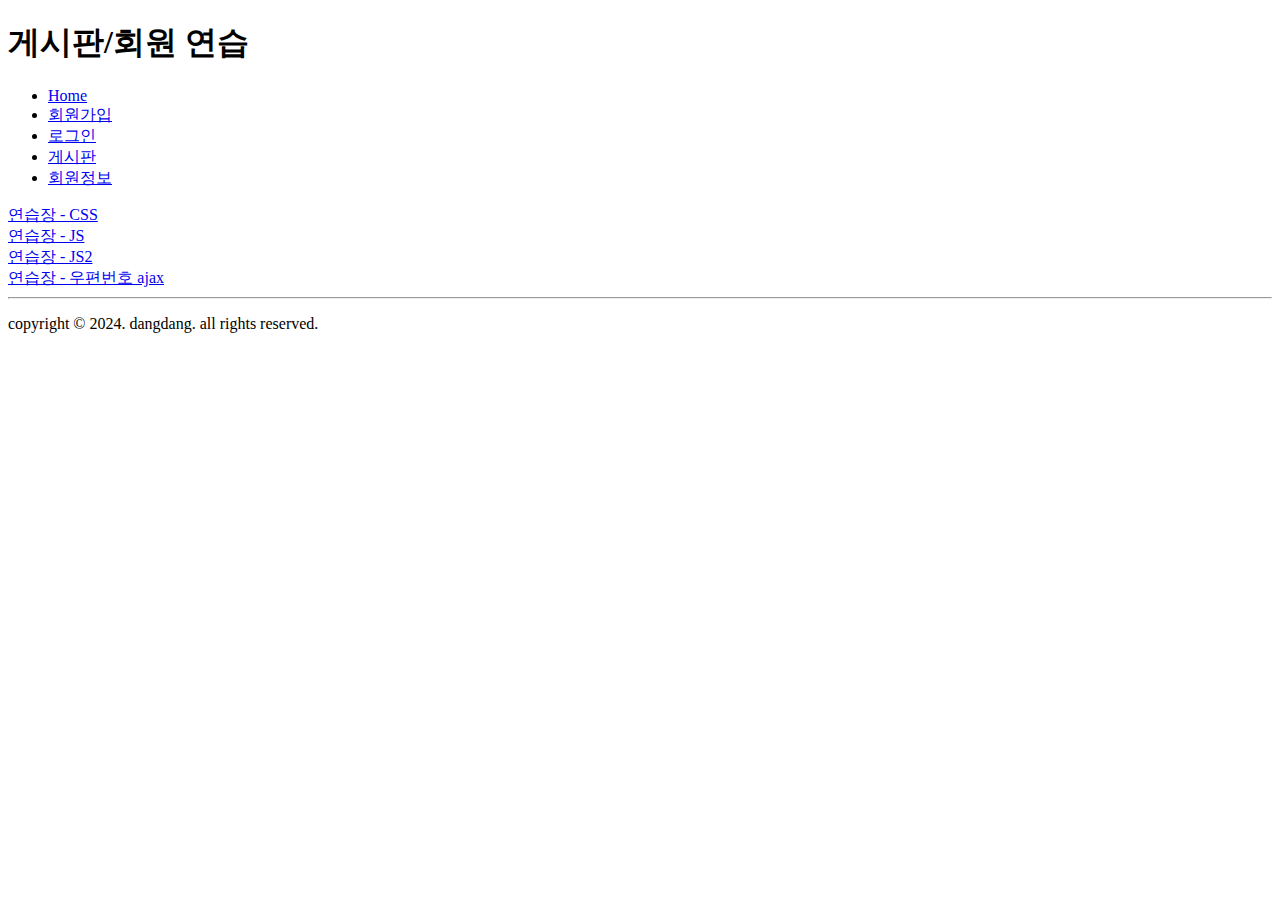
<file: frontend/views/templates/index.html>
<!DOCTYPE html>
<html lang="ko">
<head>
    <meta charset="UTF-8">
    <title>게시판/회원 연습</title>
</head>
<body>
    <header><h1>게시판/회원 연습</h1></header>
    <nav><ul>
        <li><a href="/views/static">Home</a></li>
        <li><a href="/member/join">회원가입</a></li>
        <li><a href="/member/login">로그인</a></li>
        <li><a href="/board/list">게시판</a></li>
        <li><a href="/member/myinfo"> 회원정보</a></li>
    </ul></nav>
    <main>
        <div><a href="/practice/css">연습장 - CSS</a></div>
        <div><a href="/practice/js">연습장 - JS</a></div>
        <div><a href="/practice/js2">연습장 - JS2</a></div>
        <div><a href="/practice/ajax">연습장 - 우편번호 ajax</a></div>
    </main>
    <footer>
        <hr>
        <p>copyright &copy; 2024. dangdang. all rights reserved.</p>
    </footer>
</body>
</html>
</file>
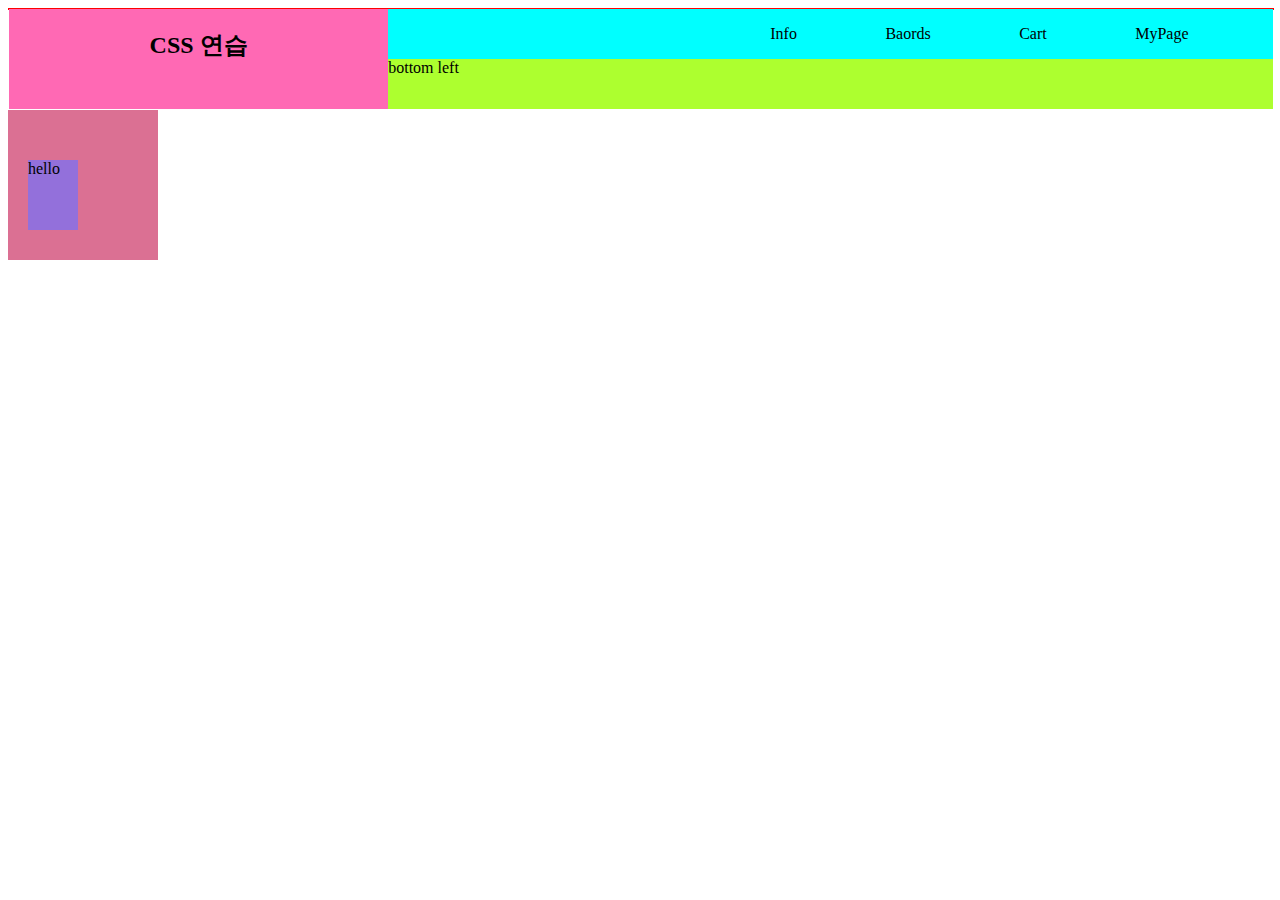
<file: frontend/views/templates/practice/css.html>
<!DOCTYPE html>
<html lang="ko">
<head>
    <meta charset="UTF-8">
    <title>CSS 연습</title>
    <style>
        header { width: 100%; border: 1px solid red; margin: 0 auto }
        #h1 { width: 30%; height: 100px; background: hotpink; float:left; text-align: center  }
        #topright, #bottomleft { width: 70%; height: 50px; }
        #topright { background: aqua; float:right }
        #bottomleft { background: greenyellow; float:right }

        #topright ul { list-style-type: none; text-align: right }
        #topright ul li { display: inline; margin-right: 10% }

        /* ------------ */
        #out { width: 150px; height: 150px; background: palevioletred; margin-top: 100px}
        #in { width: 50px; height: 70px;
            background: mediumpurple;
            position: relative; top: 50px; left: 20px }

    </style>
</head>
<body>
    <header>
        <div id="h1"><h2>CSS 연습</h2></div>
        <div id="topright">
            <ul>
                <li>Info</li>
                <li>Baords</li>
                <li>Cart</li>
                <li>MyPage</li>
            </ul>
        </div>
        <div id="bottomleft">bottom left</div>
    </header>

    <main>
        <div id="out">
            <div id="in">hello</div>
        </div>



    </main>




</body>
</html>
</file>
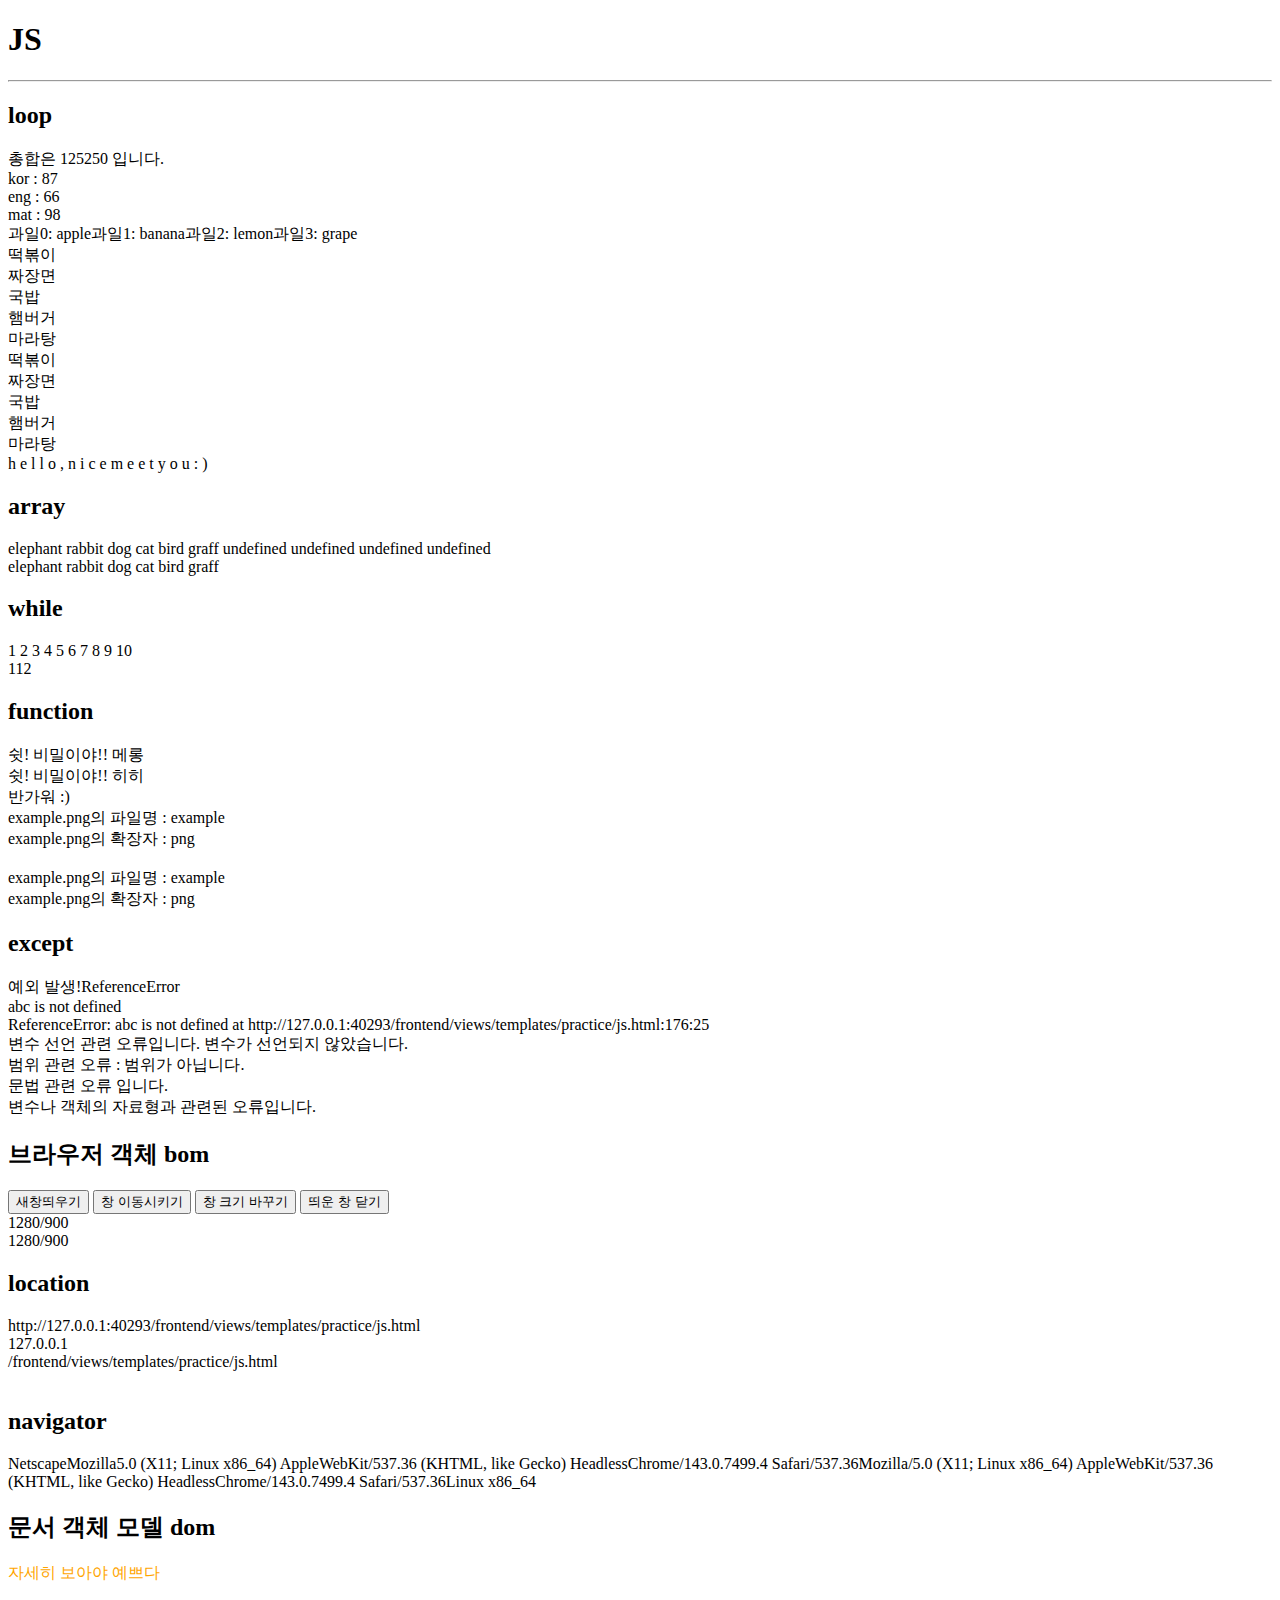
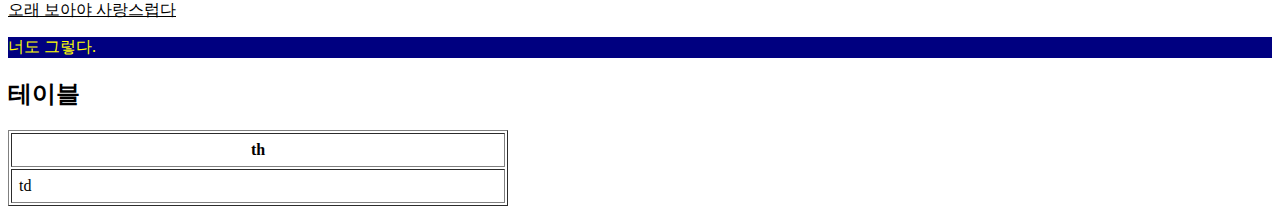
<file: frontend/views/templates/practice/js.html>
<!DOCTYPE html>
<html lang="ko">
<head>
    <meta charset="UTF-8">
    <title>JS</title>
</head>
<body>
  <h1>JS</h1>
  <hr>
  <h2>loop</h2>
  <script>
    // 1 ~ 500 총합을 계산
    let sum = 0;
    for ( let i = 1; i <= 500; ++i ){
      sum += i;
    }
    document.write(`총합은 ${sum} 입니다. <br>`);

    // for-in
    const score = {
      kor: 87,
      eng: 66,
      mat: 98
    };
    for (let key in score) {
      document.write(`${key} : ${score[key]} <br>`);
    }

    const fruits = ['apple', 'banana', 'lemon', 'grape'];

    for (let fruit in fruits) {
      document.write(`과일${fruit}: ${fruits[fruit]}`);
    }
    document.write('<br>');

  // for-of
    const menus = ['떡볶이', '짜장면', '국밥', '햄버거', '마라탕'];
    const say = 'hello, nice meet you :)';

    // 명령형 코드 - 지정한 자리에 들어갈거야
    for (let i=0; i<menus.length; i++){
      document.write(menus[i], '<br>');
    }

    // 선언형 코드 - 컴퓨터 너가 알아서 자리 정해줘~
    for (let menu of menus) {
      document.write(menu, '<br>');
    }

    for (let char of say) {
      document.write(char, ' ');
    }

    document.write('<br>');

  </script>

  <h2>array</h2>
  <script>
    // 자리 갯수 지정
    // let animals = ['elephant', 'rabbit', 'dog', 'cat', 'bird', 'graff'];
    let animals = new Array(10);
    // animals.push('elephant');
    // animals.push('rabbit');
    // animals.push('dog');
    // animals.push('cat');
    // animals.push('bird');
    // animals.push('graff');
    animals[0] = 'elephant';
    animals[1] = 'rabbit';
    animals[2] = 'dog';
    animals[3] = 'cat';
    animals[4] = 'bird';
    animals[5] = 'graff';

    for (let animal of animals) {
      document.write(animal, ' ');
    }

    document.write('<br>');

    // callback
    animals.forEach(animal => document.write(animal, ' '));

  </script>

  <h2>while</h2>
  <script>
    // 1 ~ 10 까지 정수 출력
    let n = 1;
    while(n <= 10){
      document.write(n, ' ');
      n++;
    }

    document.write('<br>');

    // 1 ~ 20까지 숫자 중 3의 배수이거나 5의 배수인 숫자를 제외한 숫자들의 합 구하기
    let num = 0;
    sum = 0;

    while(num < 20){
      num++;
      if (num % 3 == 0 || num % 5 == 0) {
        continue;
      }else {
        sum += num;
      }
    }
    document.write(sum, '<br>');

    // 1 ~ 10 숫자 맞추기
    let great = 7;
    let cnt = 0;
    // while(true) {
    //   let inputnum = Number(prompt('숫자는? (1 ~ 10 중에서 입력하세요.)'));
    //   cnt++;
    //   if (inputnum == great) break;
    // }
    // document.write(`축하합니다. 정답은 ${great} 입니다!! ${cnt}회만에 맞추셨습니다.`);

  </script>

  <h2>function</h2>
  <script>
    // 익명함수
    let secret = function (msg) {
      return `쉿! 비밀이야!! ${msg}`;
    };
    document.write(secret('메롱'), '<br>');
    document.write(secret('히히'), '<br>');

    // 화살표함수
    let arrow = (msg) => { return msg};
    document.write(arrow('반가워 :)'));

    // 호이스팅
    console.log(a); // a 선언만 됨, 초기화는 안됨 undefined
    var a = 5;
    console.log(a); // 5

    console.log(myFunc())
    function myFunc() {
      return 'test :)';
    }

    // let은 호이스팅 안됨
    // console.log(hoiFuc())
    let hoiFuc = () => 'lethoi';

    document.write('<br>');
    // split, slice
    // 파일명과 확장자 분리하기
    let file = 'example.png';
    let filesplit = file.split('.');
    let filename = filesplit[0];
    let fext = filesplit[1];

    document.write(`${file}의 파일명 : ${filename} <br>`);
    document.write(`${file}의 확장자 : ${fext} <br>`);

    document.write('<br>');

    let filename2 = file.slice(0, file.lastIndexOf('.'));
    let fext2 = file.slice(file.lastIndexOf('.')+1);

    document.write(`${file}의 파일명 : ${filename2} <br>`);
    document.write(`${file}의 확장자 : ${fext2} <br>`);

  </script>

  <h2>except</h2>
  <script>
    // 예외처리
    try{
      document.write(`${abc}`, '<br>');
    } catch(e) {
      document.write(`예외 발생!`);
      document.write(e.name, '<br>'); // 오류 종류
      document.write(e.message, '<br>'); // 오류 메시지
      document.write(e.stack, '<br>'); // 오류 추적사항
    }

    // ReferenceError 변수 선언 관련 오류
    try{
      document.write(`${test}`)
    } catch(e) {
      if (e instanceof ReferenceError) {
        document.write(`변수 선언 관련 오류입니다. 변수가 선언되지 않았습니다. <br>`);
      }
    }

    // RangeError 볌위 관련 오류
    try {
      let a = [1, 2, 3];
      a.length = -1;
    } catch(e) {
      if (e instanceof RangeError) {
        document.write(`범위 관련 오류 : 범위가 아닙니다. <br>`);
      }
    }

    // SyntaxError 문법 관련 오류
    try {
      eval("function test() {return 0; ");
    } catch(e) {
      if (e instanceof SyntaxError) {
        document.write(`문법 관련 오류 입니다. <br>`);
      }
    }

    // TypeError 변수나 객체의 자료형과 관련된 오류
    let str = null;
    try {
      console.log(str.toString());
    } catch(e) {
      if (e instanceof TypeError) {
        document.write(`변수나 객체의 자료형과 관련된 오류입니다. <br>`);
      }
    }
  </script>

  <h2>브라우저 객체 bom</h2>
  <div>
    <button type="button" onclick="makeWin()">새창띄우기</button>
    <button type="button" onclick="movWin()">창 이동시키기</button>
    <button type="button" onclick="rszWin()">창 크기 바꾸기</button>
    <button type="button" onclick="closeWin()">띄운 창 닫기</button>
  </div>
  <script>
    // 문서 열기/닫기
    let mywin = null;

    // let makeWin = () => {
    //   mywin = window.open('http://google.co.kr');
    // };

    let closeWin = () => {
      mywin.close();
    };

    // 창 조작
    let makeWin = () => {
      mywin = window.open('about:blank',
        null, 'popup width=300, height=300');
    };

    let movWin = () => {
      mywin.moveTo(550, 550);
    };

    let rszWin = () => {
      mywin.resizeTo(500, 200);
    }

    // screen - 사용자 디스플레이 관련
    document.write(screen.width, '/', screen.height, '<br>');
    document.write(screen.availWidth, '/', screen.availHeight, '<br>');

  </script>

  <h2>location</h2>
  <script>
    let url = location.href;
    document.write(url, '<br>');
    document.write(location.hostname, '<br>');
    document.write(location.pathname, '<br>');
    document.write(location.search, '<br>');
  </script>

  <h2>navigator</h2>
  <script>
    document.write(navigator.appName);
    document.write(navigator.appCodeName);
    document.write(navigator.appVersion);
    document.write(navigator.userAgent);
    document.write(navigator.platform);
  </script>

  <h2>문서 객체 모델 dom </h2>
  <p id = "one" class="first">자세히 보아야 예쁘다</p>
  <p id ="two" class="first">오래 보아야 사랑스럽다</p>
  <p id = "three" class="third">너도 그렇다.</p>
  <script>
    const one = document.getElementById('one');
    one.style.color='orange';

    const two = document.getElementById('two');
    two.style.background = 'bold';
    two.style.textDecoration = 'underline';

    const three = document.getElementById('three');
    three.style.background = 'navy';
    three.style.color = 'yellow';
  </script>

  <h2>테이블</h2>
  <div id="div"></div>
  <script>
    let div = document.querySelector('#div');

    let table = document.createElement('table');
    table.setAttribute('border', '1');
    table.setAttribute('width', '500px');
    table.setAttribute('cellpadding', '7');

    let tr = document.createElement('tr');
    let th = document.createElement('th');
    let txt = document.createTextNode('th');
    th.appendChild(txt);
    tr.appendChild(th);
    table.appendChild(tr);

    tr = document.createElement('tr');
    let td = document.createElement('td');
    txt = document.createTextNode('td');
    td.appendChild(txt);
    tr.appendChild(td);

    table.appendChild(tr);
    div.appendChild(table);

  </script>

  <p></p>
</body>
</html>
</file>
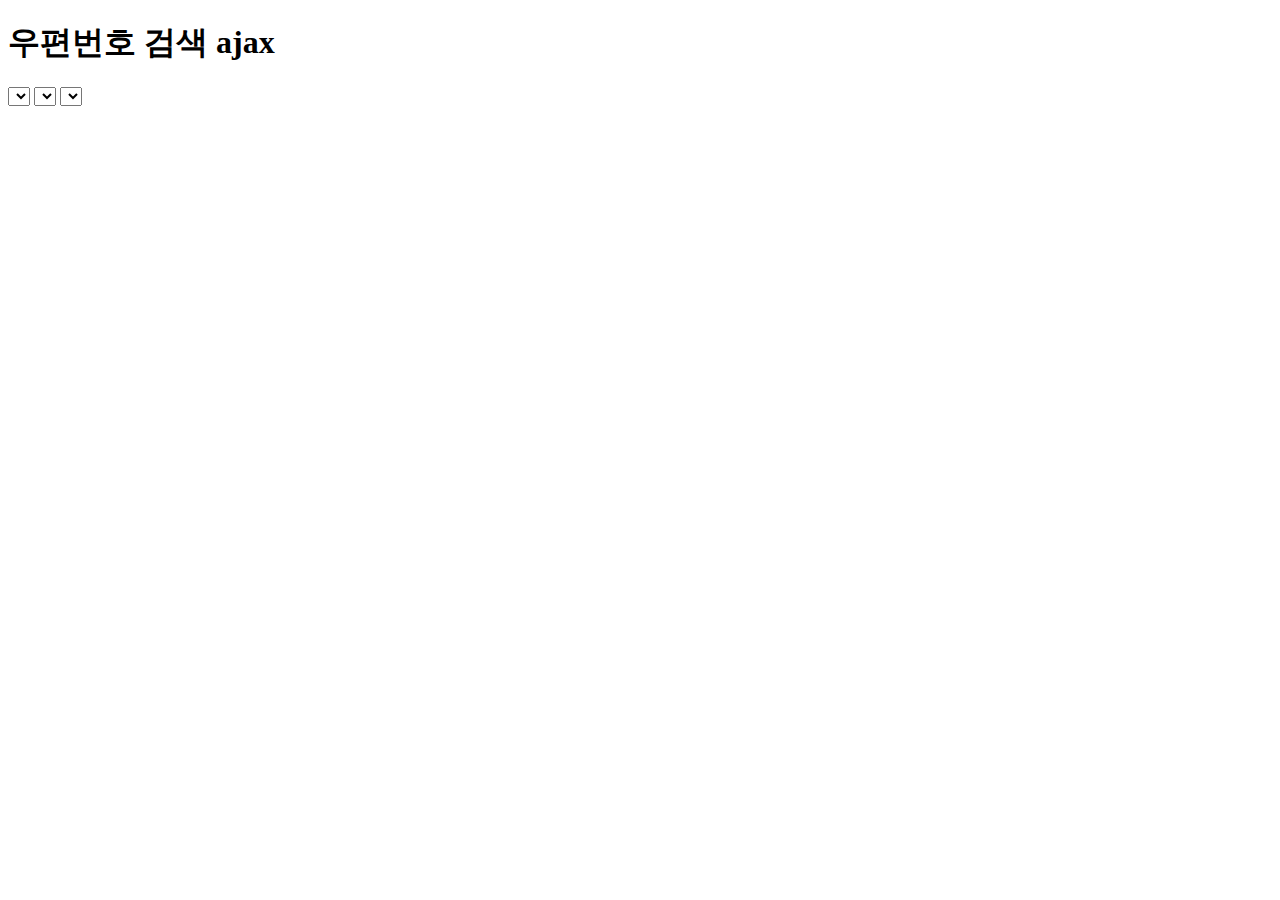
<file: frontend/views/templates/practice/js/ajax.html>
<!DOCTYPE html>
<html lang="en">
<head>
    <meta charset="UTF-8">
    <title>우편번호 검색 ajax</title>
</head>
<body>
    <h1>우편번호 검색 ajax</h1>
    <div>
        <select id="sido" onchange="getGugun()"></select>
        <select id="gugun" onchange="getDong()"></select>
        <select id="dong" onchange="getAddress()"></select>
        <p id="myaddr"></p>
    </div>

    <script>
        let sido = document.querySelector('#sido');
        let gugun = document.querySelector('#gugun');
        let dong = document.querySelector('#dong');

        let zipTitle = (title, node) => {
            let opt = document.createElement('option');
            let txt = document.createTextNode(title);
            opt.appendChild(txt);
            node.appendChild(opt);
        };

        let getSido = () => {
            zipTitle('- 광역시 -', sido);
            zipTitle('- 시/군/구 -', gugun);
            zipTitle('- 읍/면/동 -', dong);

            fetch('')

        }
    </script>
</body>
</html>
</file>
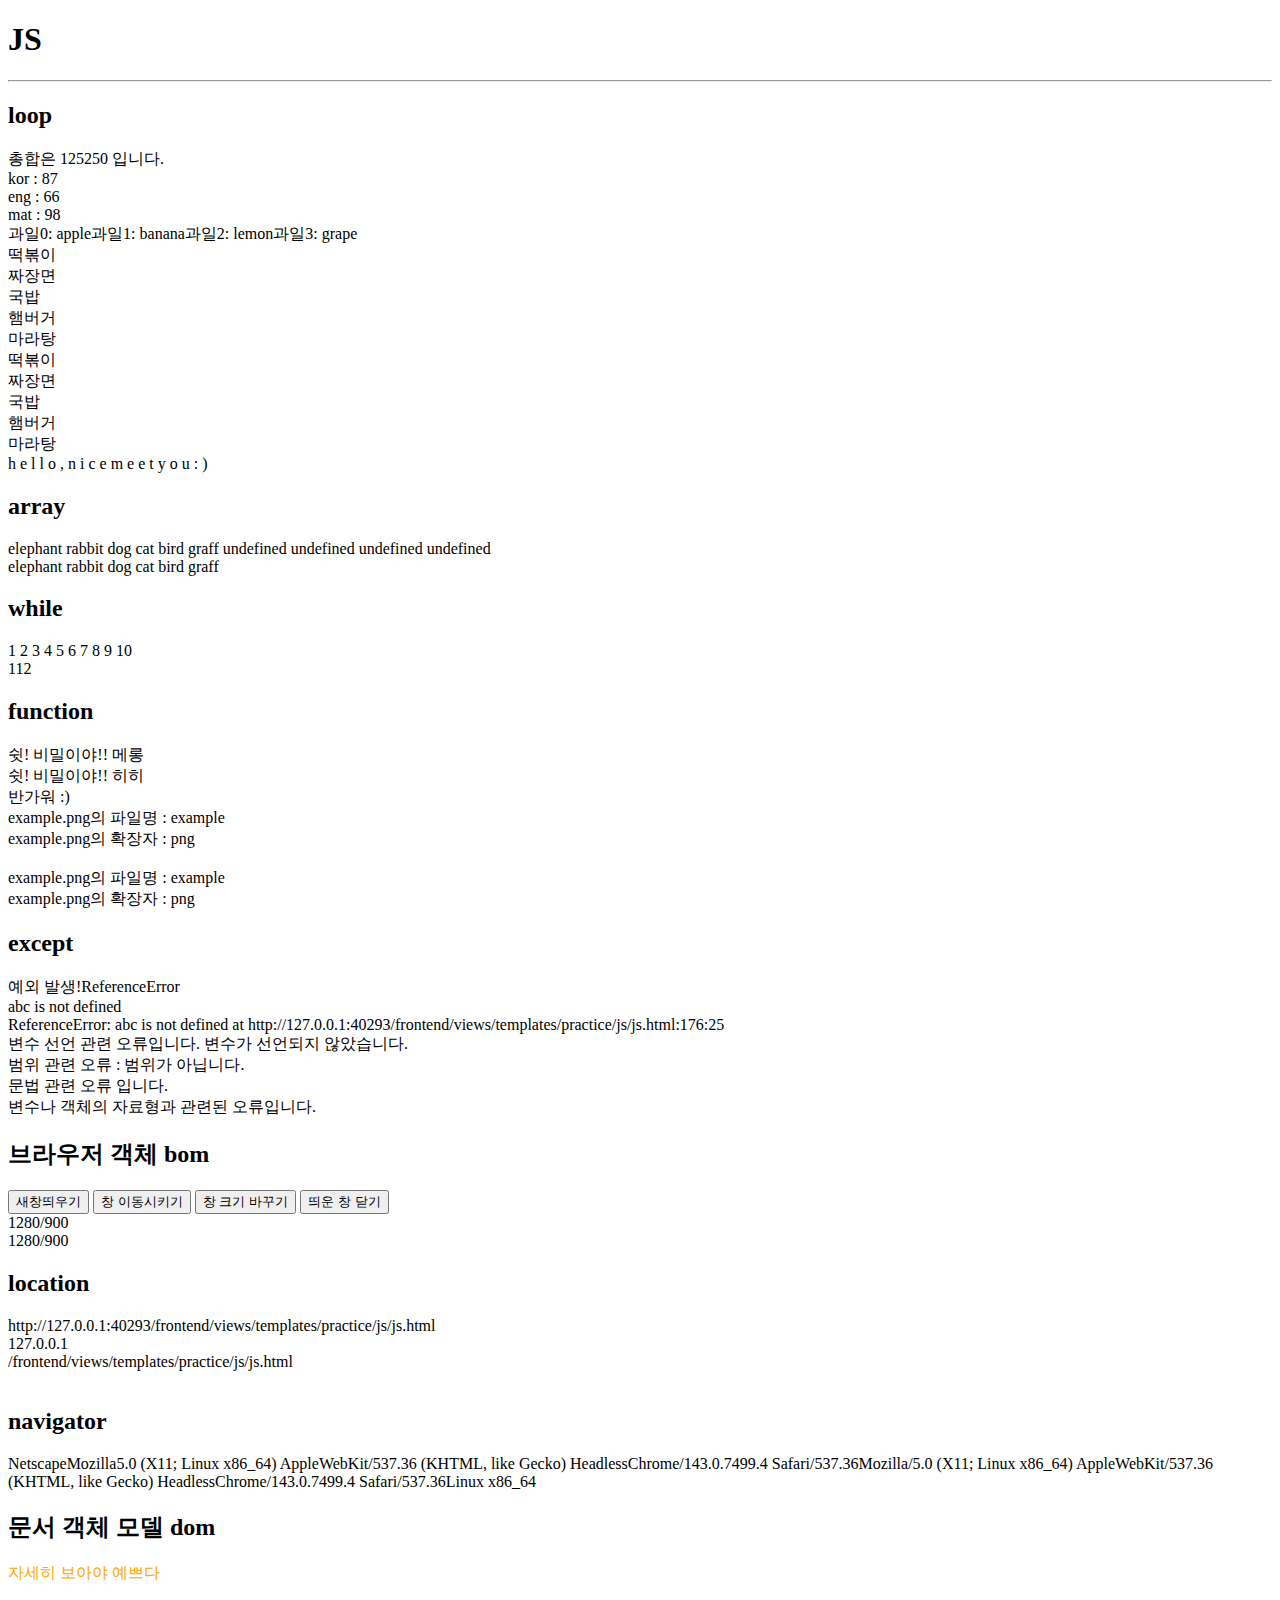
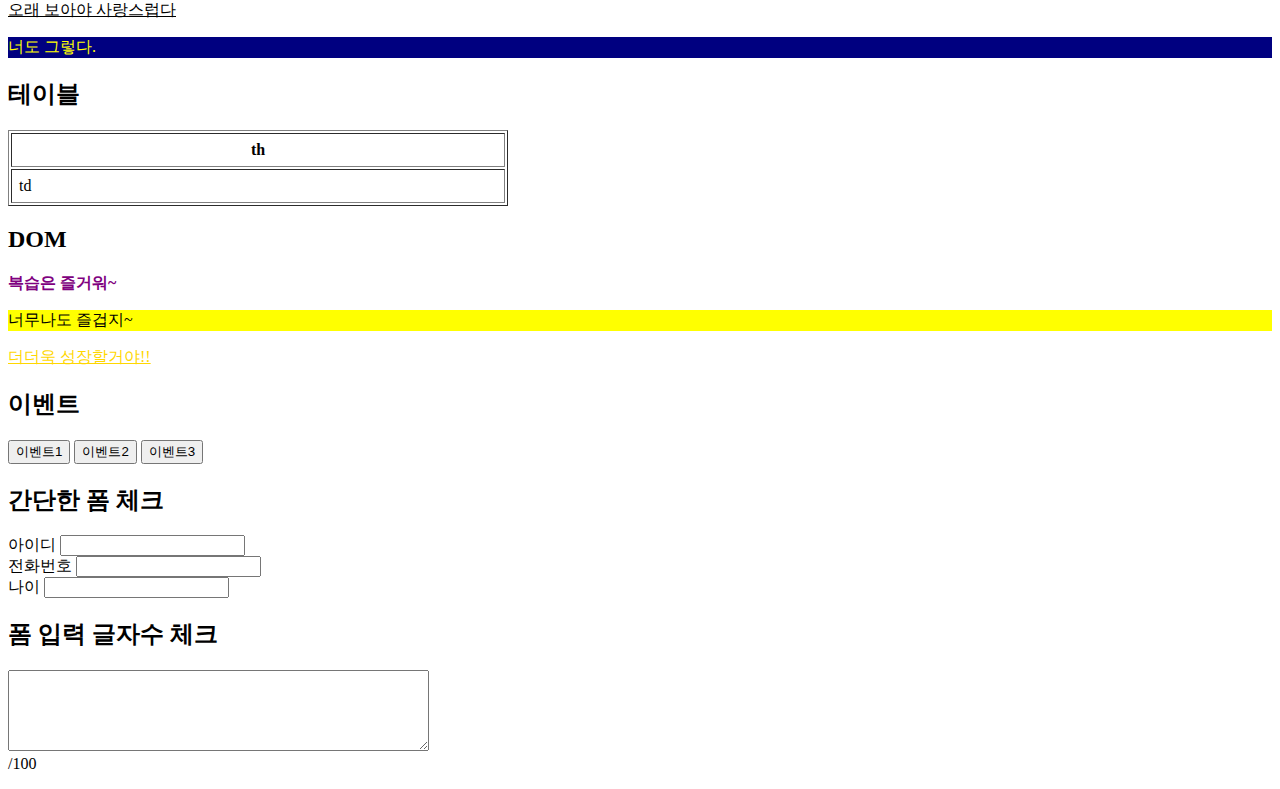
<file: frontend/views/templates/practice/js/js.html>
<!DOCTYPE html>
<html lang="ko">
<head>
    <meta charset="UTF-8">
    <title>JS</title>
</head>
<body>
  <h1>JS</h1>
  <hr>
  <h2>loop</h2>
  <script>
    // 1 ~ 500 총합을 계산
    let sum = 0;
    for ( let i = 1; i <= 500; ++i ){
      sum += i;
    }
    document.write(`총합은 ${sum} 입니다. <br>`);

    // for-in
    const score = {
      kor: 87,
      eng: 66,
      mat: 98
    };
    for (let key in score) {
      document.write(`${key} : ${score[key]} <br>`);
    }

    const fruits = ['apple', 'banana', 'lemon', 'grape'];

    for (let fruit in fruits) {
      document.write(`과일${fruit}: ${fruits[fruit]}`);
    }
    document.write('<br>');

  // for-of
    const menus = ['떡볶이', '짜장면', '국밥', '햄버거', '마라탕'];
    const say = 'hello, nice meet you :)';

    // 명령형 코드 - 지정한 자리에 들어갈거야
    for (let i=0; i<menus.length; i++){
      document.write(menus[i], '<br>');
    }

    // 선언형 코드 - 컴퓨터 너가 알아서 자리 정해줘~
    for (let menu of menus) {
      document.write(menu, '<br>');
    }

    for (let char of say) {
      document.write(char, ' ');
    }

    document.write('<br>');

  </script>

  <h2>array</h2>
  <script>
    // 자리 갯수 지정
    // let animals = ['elephant', 'rabbit', 'dog', 'cat', 'bird', 'graff'];
    let animals = new Array(10);
    // animals.push('elephant');
    // animals.push('rabbit');
    // animals.push('dog');
    // animals.push('cat');
    // animals.push('bird');
    // animals.push('graff');
    animals[0] = 'elephant';
    animals[1] = 'rabbit';
    animals[2] = 'dog';
    animals[3] = 'cat';
    animals[4] = 'bird';
    animals[5] = 'graff';

    for (let animal of animals) {
      document.write(animal, ' ');
    }

    document.write('<br>');

    // callback
    animals.forEach(animal => document.write(animal, ' '));

  </script>

  <h2>while</h2>
  <script>
    // 1 ~ 10 까지 정수 출력
    let n = 1;
    while(n <= 10){
      document.write(n, ' ');
      n++;
    }

    document.write('<br>');

    // 1 ~ 20까지 숫자 중 3의 배수이거나 5의 배수인 숫자를 제외한 숫자들의 합 구하기
    let num = 0;
    sum = 0;

    while(num < 20){
      num++;
      if (num % 3 == 0 || num % 5 == 0) {
        continue;
      }else {
        sum += num;
      }
    }
    document.write(sum, '<br>');

    // 1 ~ 10 숫자 맞추기
    let great = 7;
    let cnt = 0;
    // while(true) {
    //   let inputnum = Number(prompt('숫자는? (1 ~ 10 중에서 입력하세요.)'));
    //   cnt++;
    //   if (inputnum == great) break;
    // }
    // document.write(`축하합니다. 정답은 ${great} 입니다!! ${cnt}회만에 맞추셨습니다.`);

  </script>

  <h2>function</h2>
  <script>
    // 익명함수
    let secret = function (msg) {
      return `쉿! 비밀이야!! ${msg}`;
    };
    document.write(secret('메롱'), '<br>');
    document.write(secret('히히'), '<br>');

    // 화살표함수
    let arrow = (msg) => { return msg};
    document.write(arrow('반가워 :)'));

    // 호이스팅
    console.log(a); // a 선언만 됨, 초기화는 안됨 undefined
    var a = 5;
    console.log(a); // 5

    console.log(myFunc())
    function myFunc() {
      return 'test :)';
    }

    // let은 호이스팅 안됨
    // console.log(hoiFuc())
    let hoiFuc = () => 'lethoi';

    document.write('<br>');
    // split, slice
    // 파일명과 확장자 분리하기
    let file = 'example.png';
    let filesplit = file.split('.');
    let filename = filesplit[0];
    let fext = filesplit[1];

    document.write(`${file}의 파일명 : ${filename} <br>`);
    document.write(`${file}의 확장자 : ${fext} <br>`);

    document.write('<br>');

    let filename2 = file.slice(0, file.lastIndexOf('.'));
    let fext2 = file.slice(file.lastIndexOf('.')+1);

    document.write(`${file}의 파일명 : ${filename2} <br>`);
    document.write(`${file}의 확장자 : ${fext2} <br>`);

  </script>

  <h2>except</h2>
  <script>
    // 예외처리
    try{
      document.write(`${abc}`, '<br>');
    } catch(e) {
      document.write(`예외 발생!`);
      document.write(e.name, '<br>'); // 오류 종류
      document.write(e.message, '<br>'); // 오류 메시지
      document.write(e.stack, '<br>'); // 오류 추적사항
    }

    // ReferenceError 변수 선언 관련 오류
    try{
      document.write(`${test}`)
    } catch(e) {
      if (e instanceof ReferenceError) {
        document.write(`변수 선언 관련 오류입니다. 변수가 선언되지 않았습니다. <br>`);
      }
    }

    // RangeError 볌위 관련 오류
    try {
      let a = [1, 2, 3];
      a.length = -1;
    } catch(e) {
      if (e instanceof RangeError) {
        document.write(`범위 관련 오류 : 범위가 아닙니다. <br>`);
      }
    }

    // SyntaxError 문법 관련 오류
    try {
      eval("function test() {return 0; ");
    } catch(e) {
      if (e instanceof SyntaxError) {
        document.write(`문법 관련 오류 입니다. <br>`);
      }
    }

    // TypeError 변수나 객체의 자료형과 관련된 오류
    let str = null;
    try {
      console.log(str.toString());
    } catch(e) {
      if (e instanceof TypeError) {
        document.write(`변수나 객체의 자료형과 관련된 오류입니다. <br>`);
      }
    }
  </script>

  <h2>브라우저 객체 bom</h2>
  <div>
    <button type="button" onclick="makeWin()">새창띄우기</button>
    <button type="button" onclick="movWin()">창 이동시키기</button>
    <button type="button" onclick="rszWin()">창 크기 바꾸기</button>
    <button type="button" onclick="closeWin()">띄운 창 닫기</button>
  </div>
  <script>
    // 문서 열기/닫기
    let mywin = null;

    // let makeWin = () => {
    //   mywin = window.open('http://google.co.kr');
    // };

    let closeWin = () => {
      mywin.close();
    };

    // 창 조작
    let makeWin = () => {
      mywin = window.open('about:blank',
        null, 'popup width=300, height=300');
    };

    let movWin = () => {
      mywin.moveTo(550, 550);
    };

    let rszWin = () => {
      mywin.resizeTo(500, 200);
    }

    // screen - 사용자 디스플레이 관련
    document.write(screen.width, '/', screen.height, '<br>');
    document.write(screen.availWidth, '/', screen.availHeight, '<br>');

  </script>

  <h2>location</h2>
  <script>
    let url = location.href;
    document.write(url, '<br>');
    document.write(location.hostname, '<br>');
    document.write(location.pathname, '<br>');
    document.write(location.search, '<br>');
  </script>

  <h2>navigator</h2>
  <script>
    document.write(navigator.appName);
    document.write(navigator.appCodeName);
    document.write(navigator.appVersion);
    document.write(navigator.userAgent);
    document.write(navigator.platform);
  </script>

  <h2>문서 객체 모델 dom </h2>
  <p id = "one" class="first">자세히 보아야 예쁘다</p>
  <p id ="two" class="first">오래 보아야 사랑스럽다</p>
  <p id = "three" class="third">너도 그렇다.</p>
  <script>
    const one = document.getElementById('one');
    one.style.color='orange';

    const two = document.getElementById('two');
    two.style.background = 'bold';
    two.style.textDecoration = 'underline';

    const three = document.getElementById('three');
    three.style.background = 'navy';
    three.style.color = 'yellow';
  </script>

  <h2>테이블</h2>
  <div id="div"></div>
  <script>
    let div = document.querySelector('#div');

    let table = document.createElement('table');
    table.setAttribute('border', '1');
    table.setAttribute('width', '500px');
    table.setAttribute('cellpadding', '7');

    let tr = document.createElement('tr');
    let th = document.createElement('th');
    let txt = document.createTextNode('th');
    th.appendChild(txt);
    tr.appendChild(th);
    table.appendChild(tr);

    tr = document.createElement('tr');
    let td = document.createElement('td');
    txt = document.createTextNode('td');
    td.appendChild(txt);
    tr.appendChild(td);

    table.appendChild(tr); 
    div.appendChild(table);

  </script>

  <h2>DOM</h2>
  <div>
    <p id="four" class="firstclass">복습은 즐거워~</p>
    <p id="five" class="firstclass">너무나도 즐겁지~</p>
    <p id="six" class="thirdclass">더더욱 성장할거야!!</p>
  </div>

  <script>
    const four = document.getElementById('four');
    four.style.color = 'purple';
    four.style.fontWeight = 'bold';

    const firstclass = document.getElementsByClassName('firstclass');
    firstclass[1].style.background = 'yellow';

    const six = document.querySelector('#six');
    six.style.color = 'gold';
    six.style.textDecoration = 'underline';
  </script>

  <h2>이벤트</h2>
  <div>
    <button type="button" onclick="sayhello()">이벤트1</button>
    <button type="button" id="btn2">이벤트2</button>
    <button type="button" id="btn3">이벤트3</button>
  </div>

  <script>
    let sayhello = () => { alert('Hello, Nice meet you :)'); };

    let btn2 = document.querySelector('#btn2');
    btn2.onclick = sayhello;

    let btn3 = document.querySelector('#btn3');
    btn3.addEventListener('click', sayhello);

  </script>

  <h2>간단한 폼 체크</h2>
  <form>
    <div>아이디 <input type="text" name="userid" id="userid"></div>
    <div>전화번호 <input type="text" name="phone" id="phone"></div>
    <div>나이 <input type="text" name="age" id="age"></div>
    <p id="msg"></p>
  </form>

  <script>
    // 변수 선언
    const userid = document.querySelector('#userid');
    const phone = document.querySelector('#phone');
    const age = document.querySelector('#age');
    const msg = document.querySelector('#msg');

    // 함수 만들기
    let checkuid = (userid) => {
      let result = '아이디가 올바른 형식이 아닙니다.';
      let re = /^[a-z]{5,17}/;
      if (re.test(userid)) result = '아이디는 올바른 형식입니다.';
      msg.textContent = result;
    };

    let checkphone = (phone) => {
      let result = '전화번호가 올바르지 않습니다.';
      let re = /^01[0179]-\d{3,4}-\d{4}/;
      if (re.test(phone)) result = '전화번호가 올바른 형식입니다.';
      msg.textContent = result;
    }

    let checkage = (age) => {
      let result = '나이형식이 올바르지 않습니다.';
      let re = /^([0-9]|[1-9][0-9]|[01][012][0-9])$/;
      if (re.test(age)) result = '나이형식이 올바릅니다.';
      msg.textContent = result;
    }

    // 이벤트 핸들러 등록
    userid.addEventListener('blur', () => {checkuid(userid.value); });
    phone.addEventListener('blur', () => {checkphone(phone.value); });
    age.addEventListener('blur', () => {checkage(age.value); });

  </script>

  <h2>폼 입력 글자수 체크</h2>
  <div>
        <textarea id="intro" rows="5"
                  cols="50"></textarea>
    <div><span id="chrcnt"></span>/100</div>
  </div>

  <script>
    let intro = document.querySelector('#intro');
    let chrcnt = document.querySelector('#chrcnt');


    intro.addEventListener('keydown', () => {
      let chcnt = intro.value.length;
      chrcnt.textContent = chcnt;
    })

    // intro.addEventListener('keyup', () => {
    //   let chcnt = intro.value.length;
    //   chrcnt.textContent = chcnt;
    // });

    document.addEventListener('dblclick', () => {
      alert('hello');
    })
  </script>



  <p></p>
</body>
</html>
</file>
